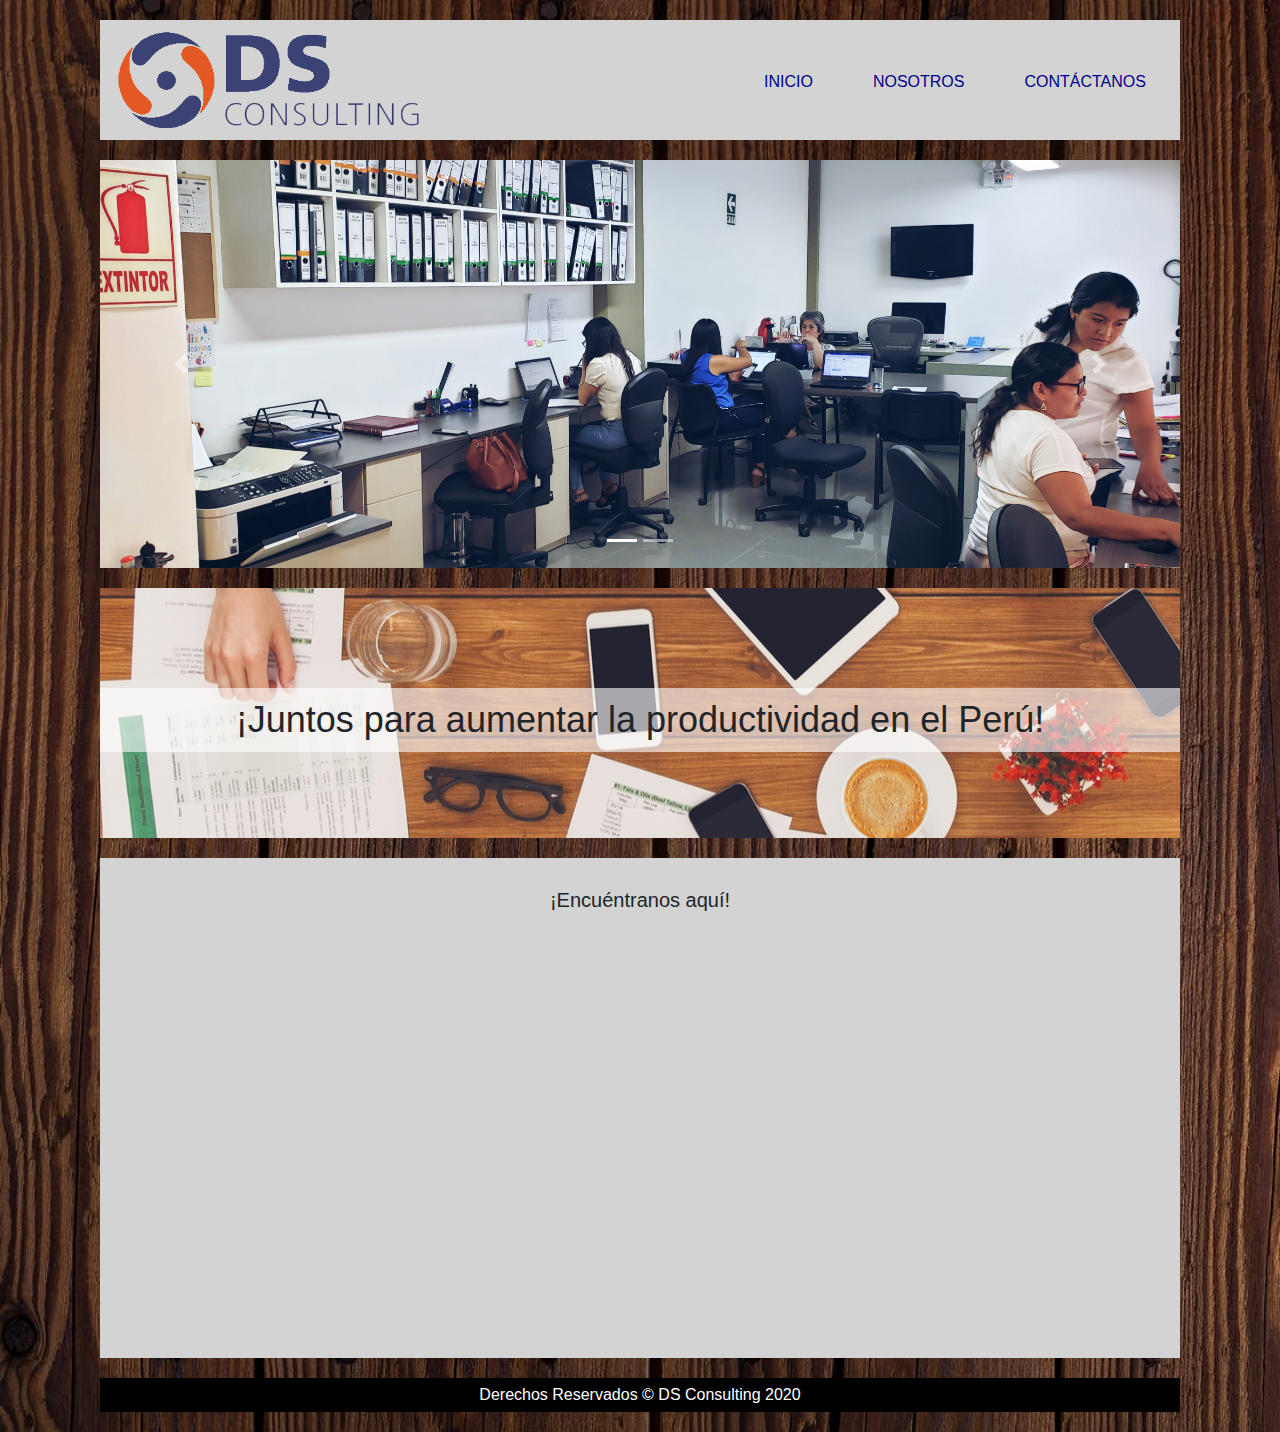
<file: index.html>
<!doctype html>
<html lang="en">

<head>
	<meta charset="utf-8">
    <meta http-equiv="X-UA-Compatible" content="IE=edge">
    <meta name="viewport" content="width=device-width, initial-scale=1.0">
    <title>DS Consulting SAC - Inicio</title>
	<link rel="stylesheet" href="css/style.css">
    <!-- <link href="css/bootstrap-4.3.1.css" rel="stylesheet" type="text/css"> -->
    <link href="css/bootstrap-4.4.1.css" rel="stylesheet" type="text/css">
    <style type="text/css">
	body {
    background-image: url(img/wp.jpeg);
    background-repeat: no-repeat;
    background-size: cover;
    margin-left: 100px;
    margin-top: 20px;
    margin-right: 100px;
    margin-bottom: 20px;
}
    </style>
</head>

<body>
	
<!--CABECERA-->
	<header class="cabecera">
		<section class="logo">
			<img src="img/DS Consulting SAC Logo.jpg" alt="Logo">
			
		</section>
		<nav class="menu">
		<ul>
			<li><a href="#"><a href="#">INICIO</a></a></li>
			<li><a href="#"><a href="paginas/nosotros.html">NOSOTROS</a></a></li>
			<li><a href="#"><a href="paginas/contactanos.php">CONTÁCTANOS</a></a></li>
		</ul>
			
		</nav>
	</header>
	
	<!--CUERPO-->
	<main class="contenido">
			
		<section class="slider">
			
		  <div id="carouselExampleIndicators1" class="carousel slide" data-ride="carousel" style="background-color: grey">
			  <ol class="carousel-indicators">
			    <li data-target="#carouselExampleIndicators1" data-slide-to="0" class="active"></li>
			    <li data-target="#carouselExampleIndicators1" data-slide-to="1"></li>
		    </ol>
			  
			  <div class="carousel-inner" role="listbox">
				  
				  
			    <div class="carousel-item active"> <img class="d-block mx-auto img-fluid" src="img/slider2-edit.JPEG" alt="First slide">
		        </div>
				  
				  
			    <div class="carousel-item"> <img class="d-block mx-auto img-fluid" src="img/slider3-edit.JPG" alt="Second slide">
		        </div>
				  
				  
		    </div>
			  <a class="carousel-control-prev" href="#carouselExampleIndicators1" role="button" data-slide="prev"> <span class="carousel-control-prev-icon" aria-hidden="true"></span> <span class="sr-only">Previous</span> </a> <a class="carousel-control-next" href="#carouselExampleIndicators1" role="button" data-slide="next"> <span class="carousel-control-next-icon" aria-hidden="true"></span> <span class="sr-only">Next</span> </a> </div>
        
		</section>
			
		<section class="parallax">
			<h3>¡Juntos para aumentar la productividad en el Perú!</h3>
		</section>
		
		<section class="mapa">
			<h5>¡Encuéntranos aquí!</h5>
			<iframe src="https://www.google.com/maps/embed?pb=!1m18!1m12!1m3!1d3901.51287963234!2d-76.96623183578727!3d-12.07700039575042!2m3!1f0!2f0!3f0!3m2!1i1024!2i768!4f13.1!3m3!1m2!1s0x9105c6ff544610ff%3A0x81a55e00e182435b!2sCentro%20Comercial%20La%20Fontana%2C%20Av.%20Javier%20Prado%20Este%205268%2C%20La%20Molina%2015023!5e0!3m2!1ses-419!2spe!4v1582219407891!5m2!1ses-419!2spe" width="1090" height="400" style="border:0;" allowfullscreen=""></iframe>
		</section>	
		
	</main>
	
	<!--PIE DE PÁGINA-->
	<footer class="piedepagina">
		<article class="piedepagina1">
			<p>Derechos Reservados © DS Consulting 2020</p>
		</article>
		
	</footer>
		
<script src="js/jquery-3.4.1.min.js"></script>
<script src="js/popper.min.js"></script>
<script src="js/bootstrap-4.4.1.js"></script>
</body>
</html>
</file>
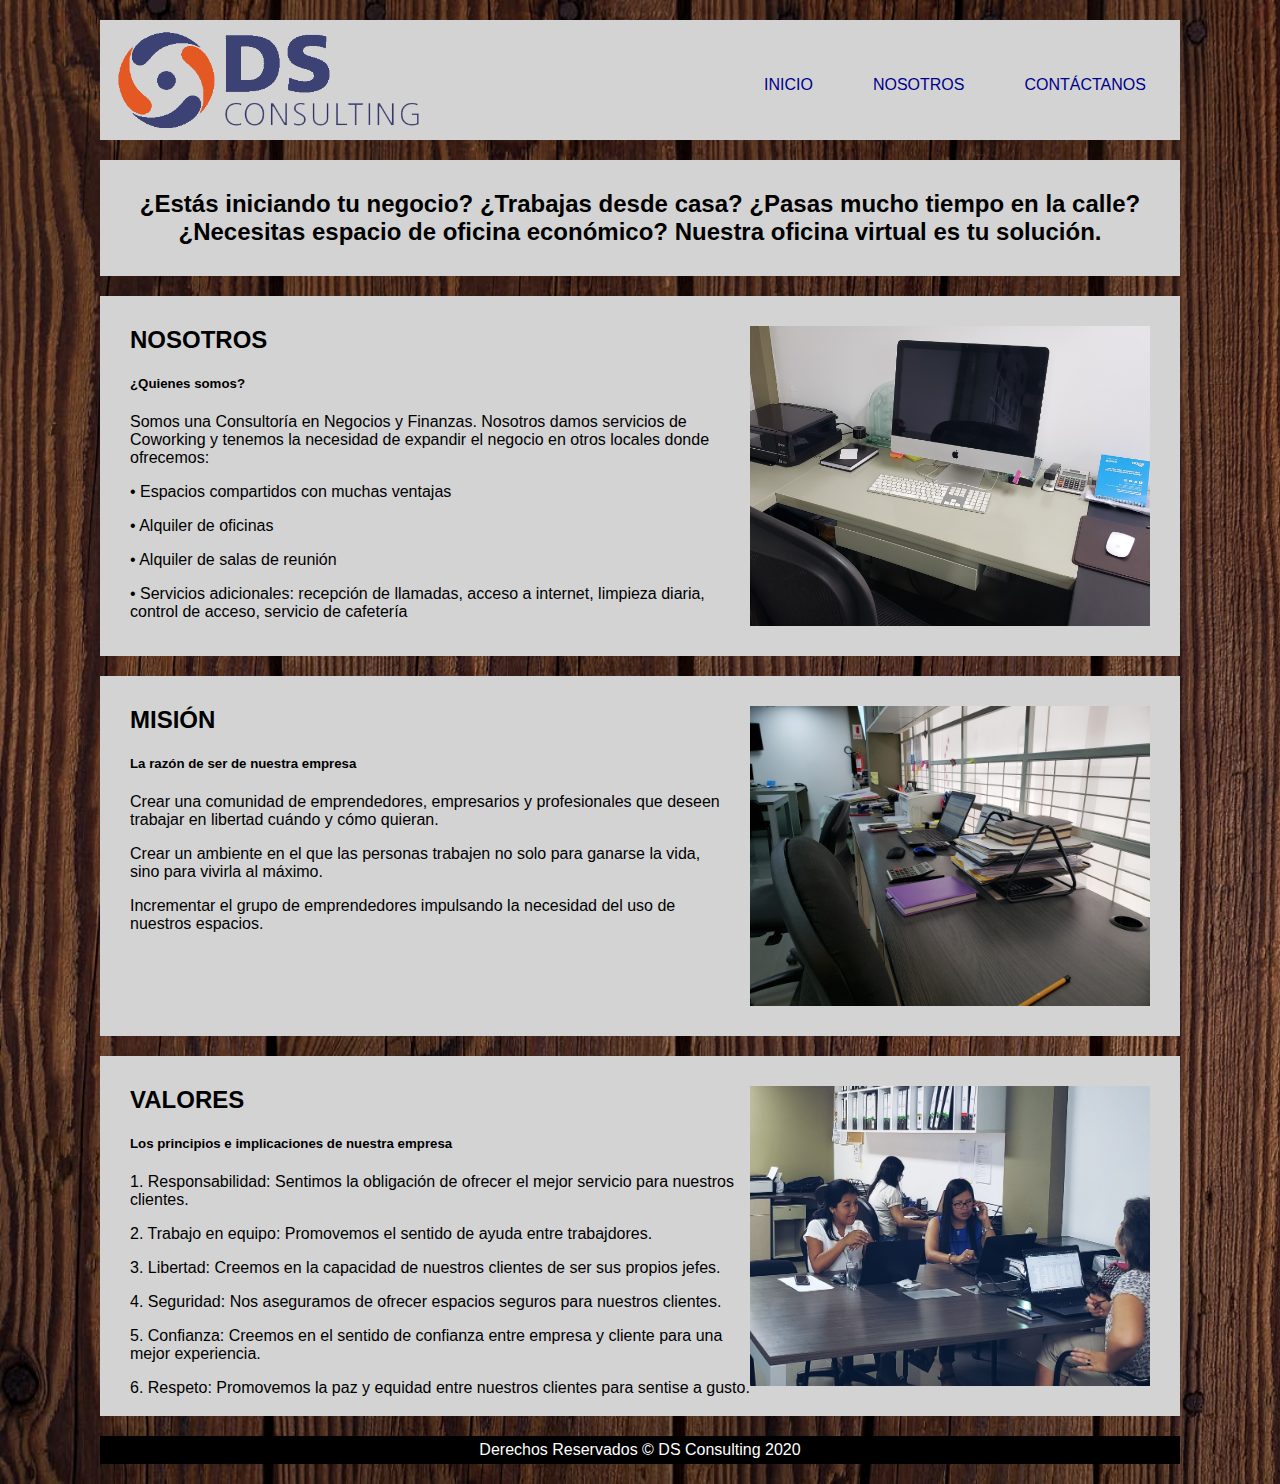
<file: paginas/nosotros.html>
<!doctype html>
<html>
<head>
	<meta charset="utf-8">
	<title>DS Consulting SAC - Nosotros</title>
	<link rel="stylesheet" href="../css/nosotros.css">
	<style type="text/css">
	body {
    background-image: url(../img/wp.jpeg);
    background-repeat: no-repeat;
    background-size: cover;
    margin-left: 100px;
    margin-top: 20px;
    margin-right: 100px;
    margin-bottom: 20px;
}
    </style>
</head>

<body>
	<!--CABECERA-->
	<header class="cabecera">
		<section class="logo">
			<img src="../img/DS Consulting SAC Logo.jpg" alt="Logo">
			
		</section>
		<nav class="menu">
		<ul>
			<li><a href="#"><a href="../index.html">INICIO</a></a></li>
			<li><a href="#"><a href="#">NOSOTROS</a></a></li>
			<li><a href="#"><a href="../paginas/contactanos.php">CONTÁCTANOS</a></a></li>
		</ul>
			
		</nav>
	</header>
	
	<!--CUERPO-->
    
	<div class="card1">
		<h2>¿Estás iniciando tu negocio? ¿Trabajas desde casa? ¿Pasas mucho tiempo en la calle? ¿Necesitas espacio de oficina económico? Nuestra oficina virtual es tu solución.</h2>
</div>
	
<div class="card">
  <h2>NOSOTROS<span class="card1"><img src="../img/slider3.jpg" width="400px" height="300px" alt="mision"/></span></h2>
      	<h5>¿Quienes somos?</h5>
  		<p>Somos una Consultoría en Negocios y Finanzas. Nosotros damos servicios de Coworking y tenemos la necesidad de expandir el negocio en otros locales donde ofrecemos:</p>
  		<p>•	Espacios compartidos con muchas ventajas</p>
		<p>•	Alquiler de oficinas</p>
		<p>•	Alquiler de salas de reunión</p>
		<p>•	Servicios adicionales: recepción de llamadas, acceso a internet, limpieza diaria, control de acceso, servicio de cafetería</p>
</div>
    <div class="card">
      <h2>MISIÓN<span class="card1"><img src="../img/desktop.jpg" width="400px" height="300px" alt="mision"/></span></h2>
      <h5>La razón de ser de nuestra empresa</h5>
		
   	  <p>Crear una comunidad de emprendedores, empresarios y profesionales que deseen trabajar en libertad cuándo y cómo quieran.</p>
		<p>Crear un ambiente en el que las personas trabajen no solo para ganarse la vida, sino para vivirla al máximo.</p>
	  <p>Incrementar el grupo de emprendedores impulsando la necesidad del uso de nuestros espacios.</p>
    </div>
	<div class="card2">
      	<h2>VALORES<span class="card1"><img src="../img/slider1-editt.JPEG" width="400px" height="300px" alt="mision"/></span></h2>
      	<h5>Los principios e implicaciones de nuestra empresa</h5>
    
		<p>1. Responsabilidad: Sentimos la obligación de ofrecer el mejor servicio para nuestros clientes.</p>
		<p>2. Trabajo en equipo: Promovemos el sentido de ayuda entre trabajdores.</p>
		<p>3. Libertad: Creemos en la capacidad de nuestros clientes de ser sus propios jefes.</p>
		<p>4. Seguridad: Nos aseguramos de ofrecer espacios seguros para nuestros clientes.</p>
		<p>5. Confianza: Creemos en el sentido de confianza entre empresa y cliente para una mejor experiencia.</p>
		<p>6. Respeto: Promovemos la paz y equidad entre nuestros clientes para sentise a gusto.</p>
    
	</div>
	
	<!--PIE DE PÁGINA-->
	<footer class="piedepagina">
		<article class="piedepagina1">
			<p>Derechos Reservados © DS Consulting 2020</p>
		</article>
		
	</footer>
	
</body>
</html>
</file>
<file: css/style.css>
@charset "utf-8";
/* CSS Document */
p, a, li, h1, h2, h3, h4, h5, h6{
	font-family:"arial";
}

/* CABECERA */
.cabecera{
	height:120px;
	overflow:hidden;
	background-color:lightgray;
	margin:auto;
	margin-top:10px;
}

.logo{
	width:50%;
	overflow:hidden;
	float:left;
}

.logo img{
	width:350px;
}

.menu{
	width:45%;
	float:right;
	margin-top:50px;
}

.menu ul li{
	list-style:none;
	float:left;
}

.menu ul li a{
	color:darkblue;
	text-decoration:none;
	margin-right:30px;
}

/**************************************** CUERPO ************************************************/

.slider{
	margin:auto;
	margin-top:20px;
	margin-bottom:20px;
}

/* PARALLAX */
.parallax{
	height:250px;
	overflow:hidden;
	background-image:url("../img/busybusiness.jpg");
	background-attachment:fixed;
	padding-top:100px;
	margin:auto;
}

.parallax h3 {
	text-align:center;
	background-color:rgba(255,255,255, 0.6);
	padding:10px;
	font-size:36px;
} 

/* MAPA */
.mapa{
	max-width:1200px;
	height:500px;
	margin:auto;
	margin-top:20px;
	margin-bottom:20px;
	background-color:lightgray;
	padding:30px 30px 30px 30px;
}

.mapa h5{
	padding-bottom:10px;
	text-align:center;
}

/********************************* PIE DE PÁGINA ************************************************/

.piedepagina{
	background-color:black;
	margin:auto;
	margin-top:20px;
}

.piedepagina1{
	margin:auto;
}

.piedepagina1 p{
	text-align:center;
	color:white;
	padding:5px;
}
</file>
<file: css/nosotros.css>
@charset "utf-8";
/* CSS Document */
p, a, li, h1, h2, h3, h4, h5, h6{
	font-family:"arial"
}

/* CABECERA */
.cabecera{
	height:120px;
	overflow:hidden;
	background-color:lightgray;
	margin:auto;
	margin-top:10px;
}

.logo{
	width:50%;
	overflow:hidden;
	float:left;
}

.logo img{
	width:350px;
}

.menu{
	width:45%;
	float:right;
	margin-top:40px;
}

.menu ul li{
	list-style:none;
	float:left;
}

.menu ul li a{
	color:darkblue;
	text-decoration:none;
	margin-right:30px;
}

/**************************************** CUERPO ************************************************/

.card1{
	margin:auto;
	background-color:lightgray;
}

.card1 h2 {
	padding-left:30px;
	padding-right:30px;
	padding-top:30px;
	padding-bottom:30px;
	text-align:center;
}

.card {
  	margin:auto;
	
	background-color:lightgray;
	height:360px;
}

.card p {
	padding-left:30px;
	padding-right:30px;
}

.card h2 {
	padding-left:30px;
	padding-right:30px;
	padding-top:30px;
}

.card h5 {
	padding-left:30px;
	padding-right:30px;
}

.card img{
	padding-left:30px;
}

.card2 {
  	margin:auto;
	background-color:lightgray;
	height:360px;
}

.card2 p {
	padding-left:30px;
	padding-right:30px;
}

.card2 h2 {
	padding-left:30px;
	padding-right:30px;
	padding-top:30px;
}

.card2 h5 {
	padding-left:30px;
	padding-right:30px;
}

.card img {
    float: right;
	position:relative;
}

.card2 img{
	float: right;
	position:relative;
}

/********************************* PIE DE PÁGINA ************************************************/

.piedepagina{
	background-color:black;
	margin:auto;
	margin-top:20px;
}

.piedepagina1{
	margin:auto;
}

.piedepagina1 p{
	text-align:center;
	color:white;
	padding:5px;
}
</file>
